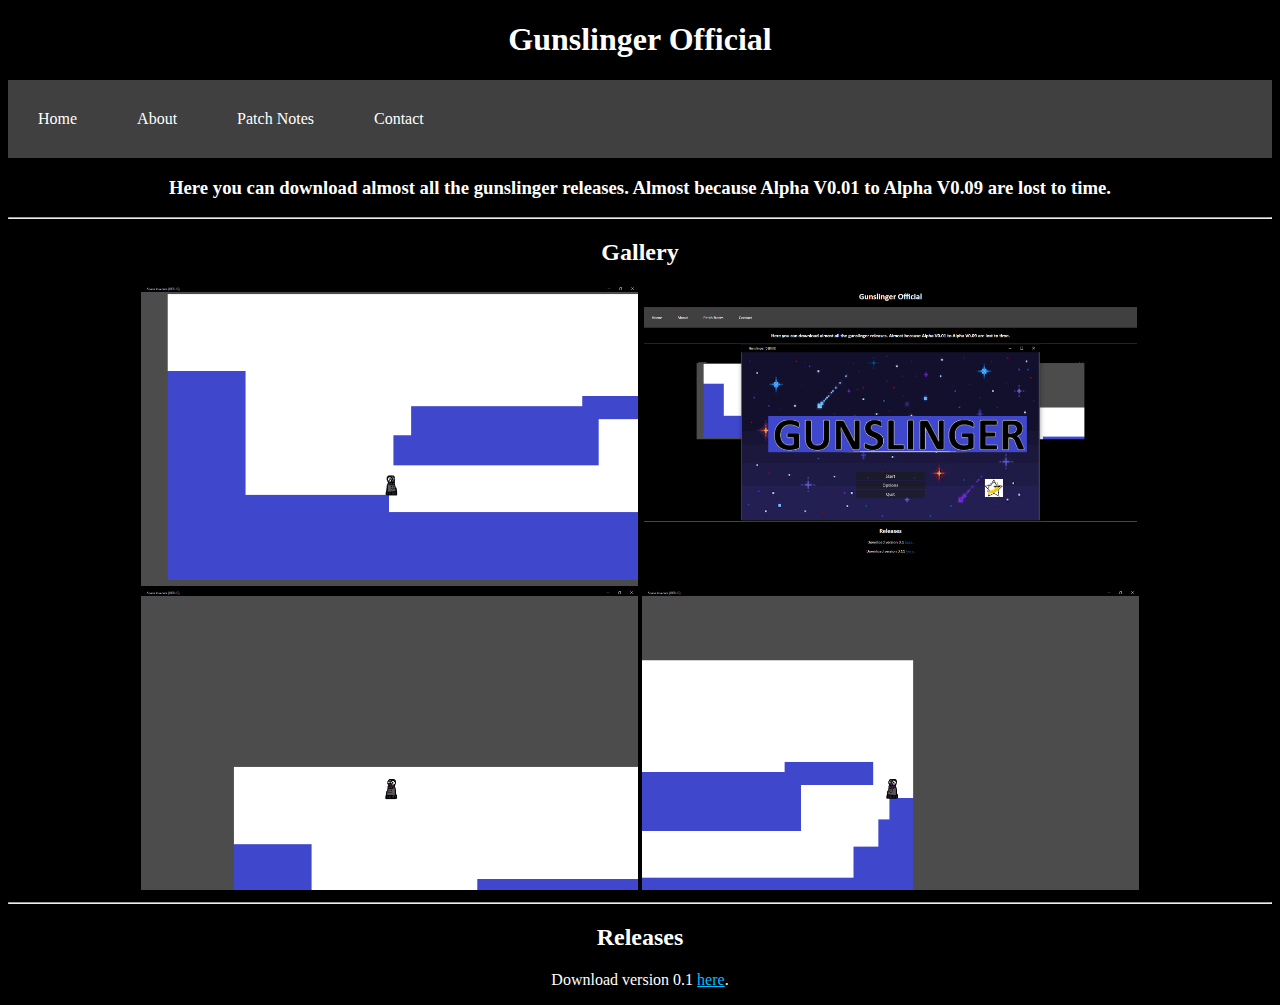
<file: index.html>
<!DOCTYPE html>
<html lang="en">
<head>
    <meta charset="UTF-8">
    <meta name="viewport" content="width=device-width, initial-scale=1.0">
    <title>Gunslinger</title>
    <link rel="stylesheet" href="style.css">
</head>
<body>
    <h1>
        Gunslinger Official
    </h1>
    <nav class="navbar">
        <ul>
            <li><a href="index.html" title="Go to the home page">Home</a></li>
            <li><a href="about.html" title="Read more about the author or the game itself">About</a></li>
            <li><a href="patch_notes.html" title="Take a look at the patch notes">Patch Notes</a></li>
            <li><a href="contact.html" title="Contact us">Contact</a></li>
        </ul>
    </nav>
    <h3>
        Here you can download almost all the gunslinger releases. Almost because Alpha V0.01 to Alpha V0.09 are lost to time.
    </h3>
    <hr>
    <h2>Gallery</h2>
    <img src="Images/1.png" alt="An ingame screenshot of Gunslinger" height="300">
    <img src="Images/2.png" alt="An ingame screenshot of Gunslinger" height="300">
    <img src="Images/3.png" alt="An ingame screenshot of Gunslinger" height="300">
    <img src="Images/4.png" alt="An ingame screenshot of Gunslinger" height="300">

    <hr>
    
    <h2>Releases</h2>

    <p>Download version 0.1 <a href="Gunslinger_Releases/Gunslinger V0.1.zip">here</a>.</p>
    
</body>
</html>
</file>
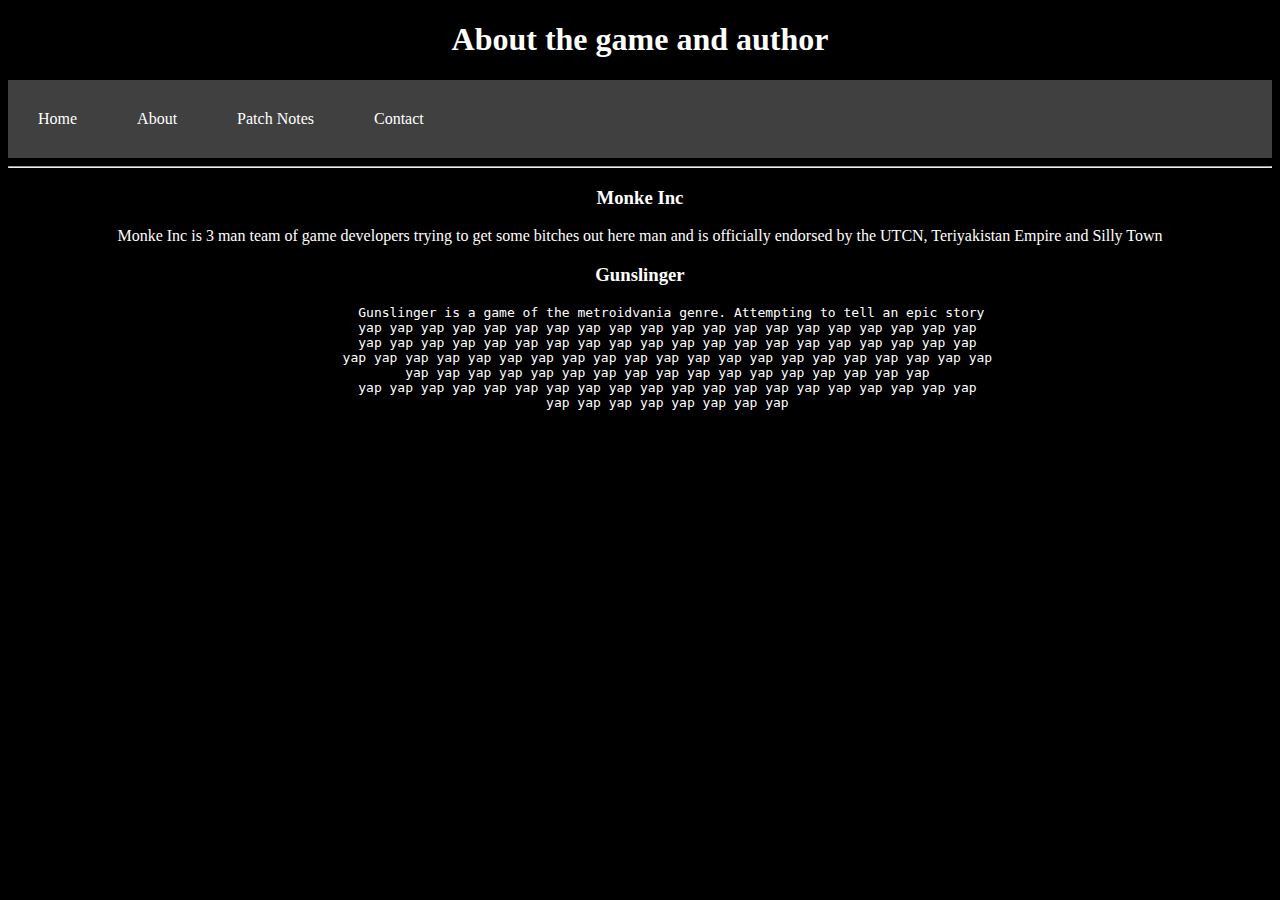
<file: about.html>
<!DOCTYPE html>
<html lang="en">
<head>
    <meta charset="UTF-8">
    <meta name="viewport" content="width=device-width, initial-scale=1.0">
    <title>About</title>
    <link rel="stylesheet" href="style.css">
</head>
<body>
    <h1>About the game and author</h1>
    <nav class="navbar">
        <ul>
            <li><a href="index.html" title="Go to the home page">Home</a></li>
            <li><a href="about.html" title="Read more about the author or the game itself">About</a></li>
            <li><a href="patch_notes.html" title="Take a look at the patch notes">Patch Notes</a></li>
            <li><a href="contact.html" title="Contact us">Contact</a></li>
        </ul>
    </nav>
    <hr>
    <h3>Monke Inc</h3>
    <p>Monke Inc is 3 man team of game developers trying to get some bitches out here man and is officially endorsed by the UTCN, Teriyakistan Empire and Silly Town</p>
    <h3>Gunslinger</h3>
    <pre>
        Gunslinger is a game of the metroidvania genre. Attempting to tell an epic story
        yap yap yap yap yap yap yap yap yap yap yap yap yap yap yap yap yap yap yap yap 
        yap yap yap yap yap yap yap yap yap yap yap yap yap yap yap yap yap yap yap yap 
        yap yap yap yap yap yap yap yap yap yap yap yap yap yap yap yap yap yap yap yap yap 
        yap yap yap yap yap yap yap yap yap yap yap yap yap yap yap yap yap 
        yap yap yap yap yap yap yap yap yap yap yap yap yap yap yap yap yap yap yap yap 
        yap yap yap yap yap yap yap yap 
    </pre>
</body>
    
</html>
</file>
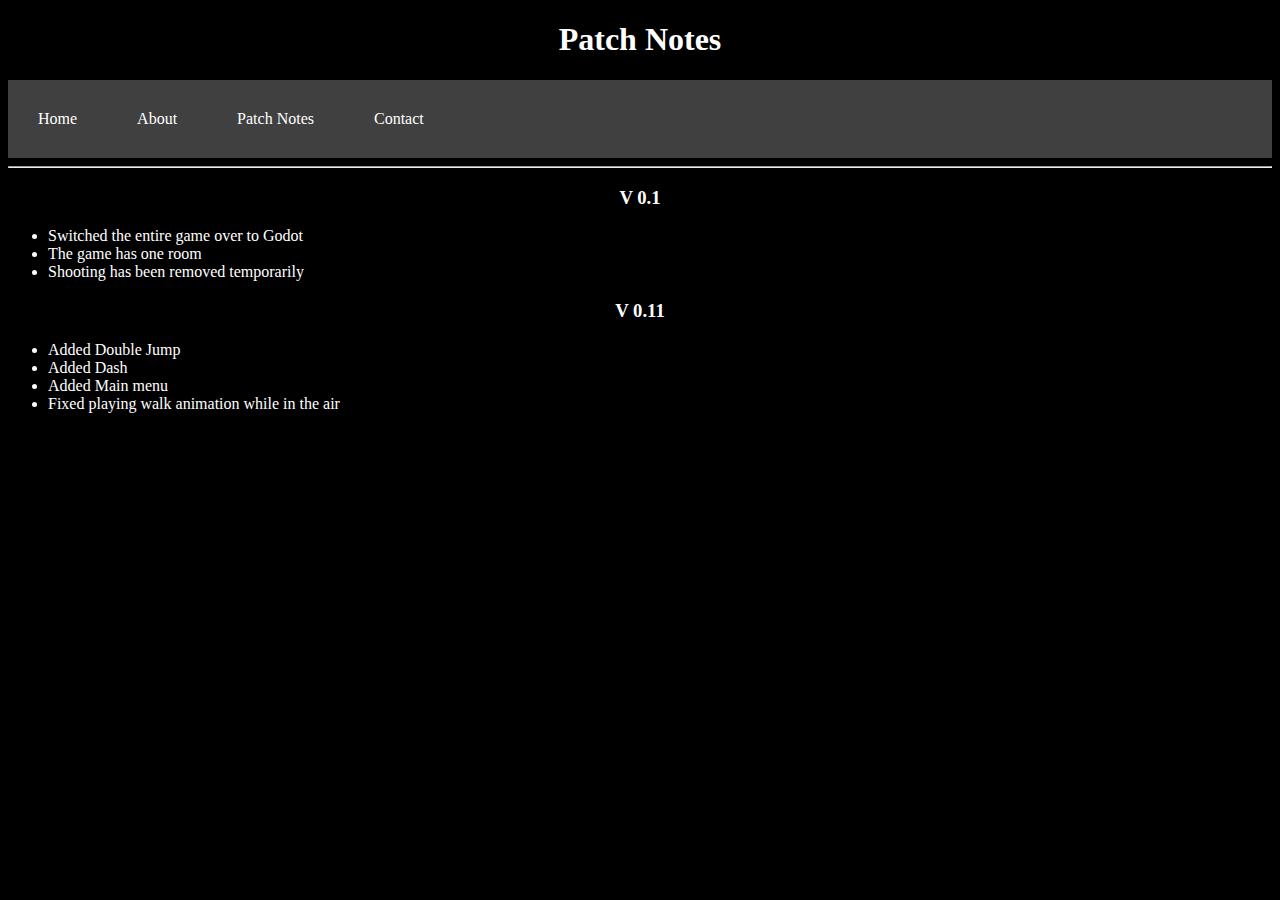
<file: patch_notes.html>
<!DOCTYPE html>
<html lang="en">
<head>
    <meta charset="UTF-8">
    <meta name="viewport" content="width=device-width, initial-scale=1.0">
    <title>Patch Notes</title>
    <link rel="stylesheet" href="style.css">
</head>
<body>
    <h1>Patch Notes</h1>
    <nav class="navbar">
        <ul>
            <li><a href="index.html" title="Go to the home page">Home</a></li>
            <li><a href="about.html" title="Read more about the author or the game itself">About</a></li>
            <li><a href="patch_notes.html" title="Take a look at the patch notes">Patch Notes</a></li>
            <li><a href="contact.html" title="Contact us">Contact</a></li>
        </ul>
    </nav>

    <hr>

    <h3>V 0.1</h3>
    <ul>
        <li>Switched the entire game over to Godot</li>
        <li>The game has one room </li>
        <li>Shooting has been removed temporarily</li>
    </ul>
    <h3>V 0.11</h3>
    <ul>
        <li>Added Double Jump</li>
        <li>Added Dash</li>
        <li>Added Main menu</li>
        <li>Fixed playing walk animation while in the air</li>
    </ul>
</body>
</html>
</file>
<file: style.css>
body {
    background-color: black;
    color: white;
    font-family: 'Calibri';
    text-align: center;

}
.navbar ul {
    list-style-type: none;
    background-color: hsl(0, 0%, 25%);
    padding: 0px;
    margin: 0px;
    overflow: hidden;
}
.navbar a{
    text-decoration: none;
    color: white;
    display: block;
    padding: 30px;
    text-align: center;
}
.navbar a:hover{
    background-color: hsl(0, 0%, 5%);
}
.navbar li{
    float: left;
}
ul{
    text-align: left;
}
a{
    color: rgb(0, 191, 255);
}
</file>
